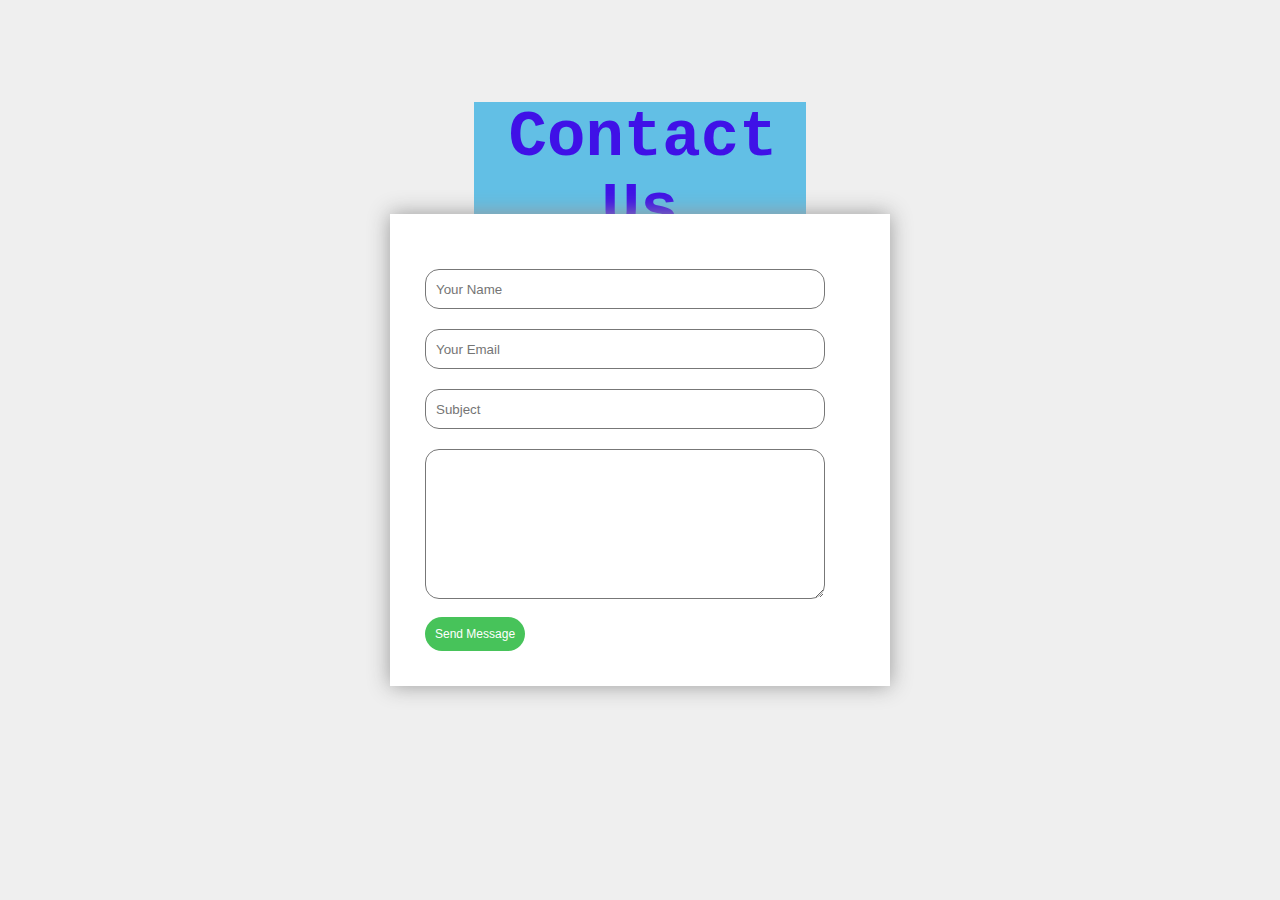
<file: Contactt.html>
<html>
    <head>
        <title>
            Contact us
        </title>
        <link rel="stylesheet" href="contactus.css">
    </head>
    <style>

    @keyframes bgcolor {
        0% {
            background-color: #29974d
        }
    
        30% {
            background-color: #66bf39
        }
    
        60% {
            background-color: #eb670f
        }
    
        90% {
            background-color: rgb(56, 245, 235)
        }
    
        100% {
            background-color: #864cbf
        }
    }

    body{
        -webkit-animation: bgcolor 20s infinite;
        animation: bgcolor 10s infinite;
        -webkit-animation-direction: alternate;
        animation-direction: alternate;
    }
    </style>
    
     
    <body>
        <div class="Head">
            <form>
                <h1>Contact Us</h1>
            </form>
        </div>
        <div class="contact-box">
            <form>
                
                <input type="text" class="input-field" placeholder="Your Name">
                <input type="email" class="input-field" placeholder="Your Email">
                <input type="text" class="input-field" placeholder="Subject">
                <textarea type="text" class="input-field textarea-field" placeholder="Your Message">
                </textarea>
                <button type="button" class="btn">Send Message</button>
            </form>
        </div> 
    </body>
</html>
</file>
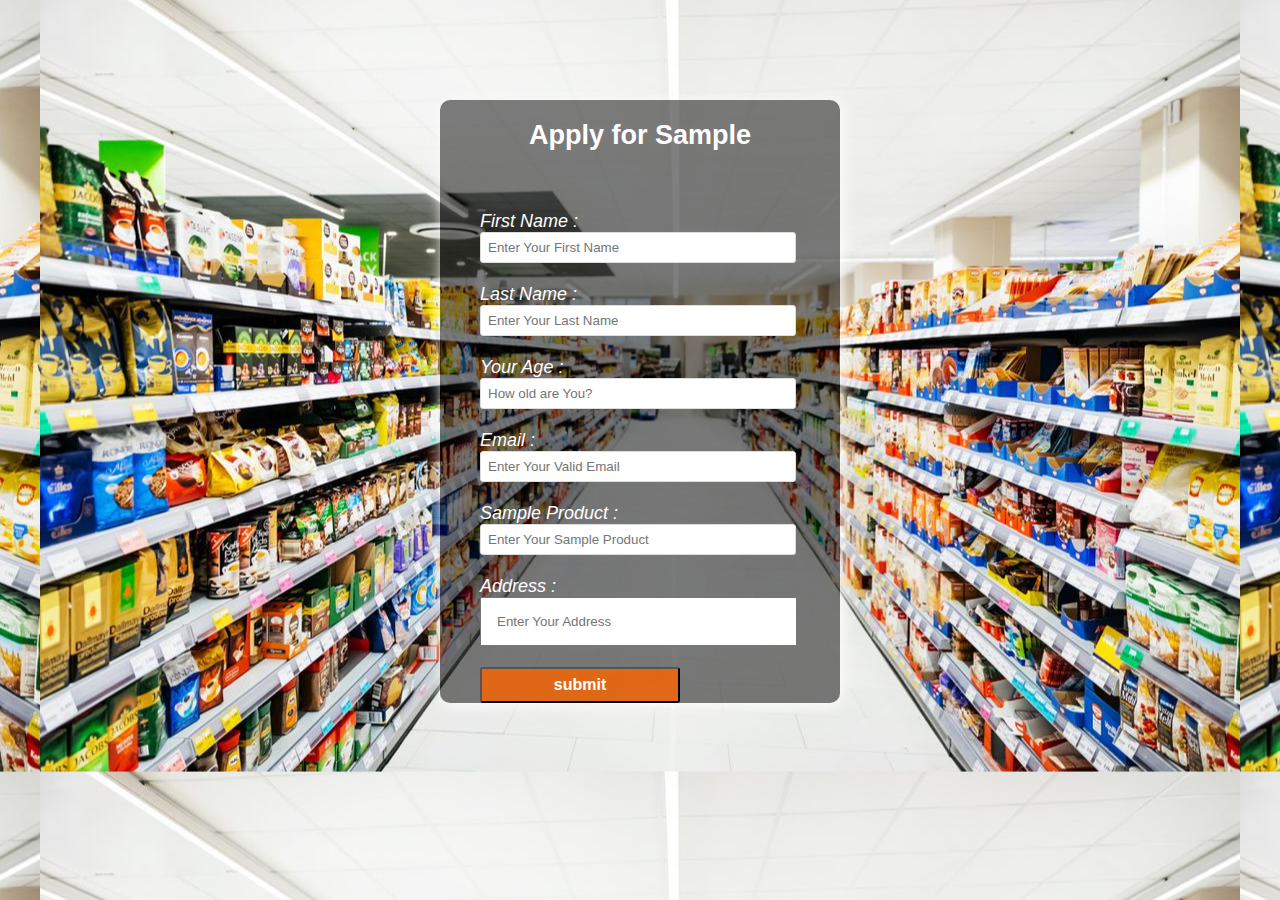
<file: forum.html>
<!DOCTYPE html>
<html>
<head>
    <title>Form</title>
    <link rel="stylesheet" href="back.css" type="text/css">
</head>
<body>

<div class="main">
<div class="register">
<h2>Apply for Sample</h2>
<form id="register" method="post">
    <label>First Name :</label>
    <br>
    <input type="text" name="fname" 
    id="name" placeholder="Enter Your First Name">
    <br><br>
    <label>Last Name :</label>
    <br>
    <input type="text" name="fname" 
    id="name" placeholder="Enter Your Last Name">
    <br><br>
    <label>Your Age :</label>
    <br>
    <input type="number" name="age"
    id="name" placeholder="How old are You?">
    <br><br>
    <label>Email :</label>
    <br>
    <input type="email" name="email" 
    id="name" placeholder="Enter Your Valid Email">
    <br><br>
    <label>Sample Product :</label>
    <br>
    <input type="text" name="spname" 
    id="name" placeholder="Enter Your Sample Product">
    <br><br>
    <label>Address :</label>
    <br>
    <input type="text" name="address" 
    id="address" placeholder="Enter Your Address">
    <br><br>
    <input type="submit" value="submit"
    name="submit" id="submit"> 
</form>
</div><!--end register-->
</div><!--end main-->

</body>
</html>
</file>
<file: contactus.css>
*
{
    margin: 0;
    padding: 0;
}
body
{
    background-color: #efefef;
    font-family: sans-serif;
}
.contact-box
{
    width: 500px;
    background-color: #fff;
    box-shadow: 0 0 20px 0 #999;
    top: 50%;
    left: 50%;
    transform: translate(-50%,-50%);
    position: absolute;
}
form
{
    margin: 35px;
}
.input-field
{
    width: 400px;
    height: 40px;
    margin-top: 20px;
    padding-left: 10px;
    padding-right: 10px;
    border: 1px solid #777;
    border-radius: 14px;
    outline: none;
}
.textarea-field
{
    height: 150px;
    padding-top: 10px;
}
.btn
{
    border-radius: 20px;
    color: #fff;
    margin-top: 18px;
    padding: 10px;
    background-color: #47c35a;
    font-size: 12px;
    border: none;
    cursor: pointer;

}


.head{
    background-color: rgba(35, 170, 224, 0.692);
    margin-left: 37%;
    margin-right: 37%;
    margin-top: 8%;
    color: rgb(63, 17, 231);
    padding-left: 0%;
    padding-right: 0%;
    font-size: 2rem;
    font-family: 'Courier New', Courier, monospace;
    text-align: center;
    

}
</file>
<file: back.css>
*{
    margin: 0;
    padding: 0;
}
body{
    background: url(background.jpg);
    background-position: center;
    background-size: 280;
    background-position: -400px 0px0;
}
div.main{
    width: 400px;
    margin: 100px auto 0px auto;
}
h2{
    text-align: center;
    padding: 20px;
    font-family: sans-serif;
}
div.register{
    background-color: rgba(0,0,0,0.5);
    width: 100%;
    font-size: 18px;
    border-radius: 10px;
    border:1px soid rgba(255,255,255,0.3);
    box-shadow: 2px 2px 15px;
    rgba(0,0,0,0.3);
    color:#fff;
}
form#register{
    margin: 40px;
}
label{
    font-family: sans-serif;
    font-size: 18px;
    font-style: italic;
}
input#name{
    width: 300px;
    border: 1px solid #ddd;
    border-radius: 3px;
    outline: 0;
    padding: 7px;
    background-color: #fff;
    box-shadow: insert 1px 1px 5px;
    rgba(0,0,0,0.3);
}
input#address{
    width: 283px;
    padding: 15px;
}

input#submit{
    width: 200px;
    padding: 7px;
    font-size: 16px;
    font-family: sans-serif;
    font-weight: 600;
    border-radius: 3px;
    background-color: rgba(250,100,0,0.8);
    color: #fff;
    cursor: pointer;
    border: 1px solid
    rgba (255,255,rgba(255,255,255,0.3)0;
    box-shadow: 1px 1px 5px
    rgba(0,0,0,0.3);
    margin-bottom: 20px;
}
label,span,h2{
    text-shadow: 1px 1px 5px
    rgba(0,0,0,0.3);
}
</file>
